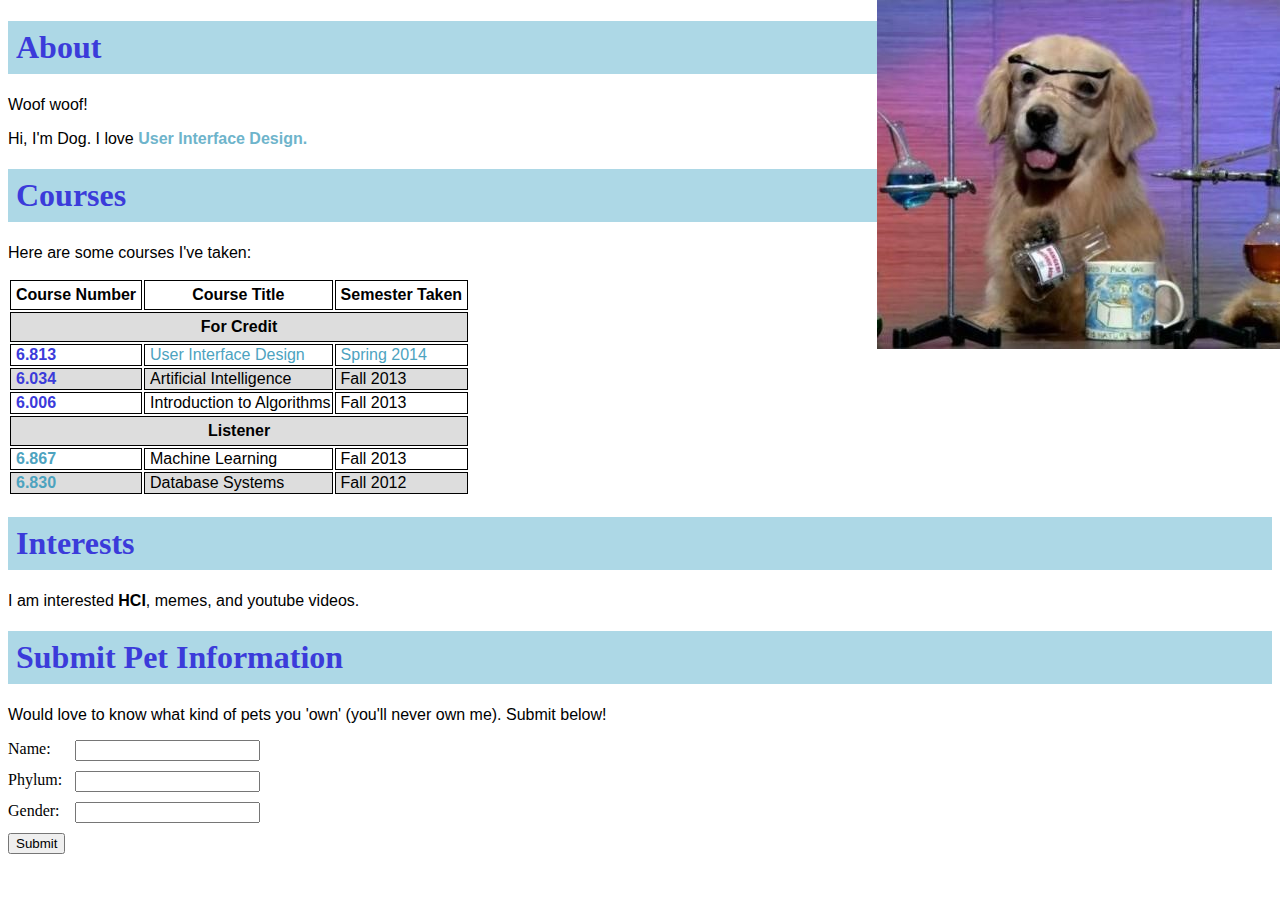
<file: viikko3/index.html>
<!DOCTYPE html>
<html lang="en">
<head>
    <meta charset="UTF-8">
    <meta name="viewport" content="width=device-width, initial-scale=1.0">
    <title>Pet page</title>
    <link rel="stylesheet" href="styles.css">
</head>
<body>
    <h1>About</h1>
    <p>Woof woof!</p>
    <p>Hi, I'm Dog. I love <strong style="color: rgb(110, 180, 203);">User Interface Design.</strong></p>

    <img src="dog.jpg"/>

    <h1>Courses</h1>
    <p>Here are some courses I've taken:</p>
    <table>
        <tr>
            <th>Course Number</th>
            <th>Course Title</th>
            <th>Semester Taken</th>
        </tr>
        <tr>
            <th colspan="3" style="text-align: center;">For Credit</th>
        </tr>                
        <tr>
            <td class="courseNumberDark">6.813</td>
            <td style="color: rgb(77, 163, 191);">User Interface Design</td>
            <td style="color: rgb(77, 163, 191);">Spring 2014</td>
        </tr>
        <tr>
            <td class="courseNumberDark">6.034</td>
            <td>Artificial Intelligence</td>
            <td>Fall 2013</td>
        </tr>
        <tr>
            <td class="courseNumberDark">6.006</td>
            <td>Introduction to Algorithms</td>
            <td>Fall 2013</td>
        </tr>
        <tr>
            <th colspan="3" style="text-align: center;">Listener</th>
        </tr>
        <tr>
            <td class="courseNumberLight">6.867</td>
            <td>Machine Learning</td>
            <td>Fall 2013</td>
        </tr>
        <tr>
            <td class="courseNumberLight">6.830</td>
            <td>Database Systems</td>
            <td>Fall 2012</td>
        </tr>
    </table>

    <h1>Interests</h1>
    <p>I am interested <strong>HCI</strong>, memes, and youtube videos.</p>

    <h1>Submit Pet Information</h1>
    <p>Would love to know what kind of pets you 'own' (you'll never own me). Submit below!</p>
    <form>
        <label for="firstname">Name:</label>
        <input type="text" name="firstname" required />
        <label for="phylum">Phylum:</label>
        <input type="text" name="phylum" required />
        <label for="gender">Gender:</label>
        <input type="text" name="gender" required />
        <input type="submit" value="Submit" style="grid-column: 1;" />
    </form>
</body>
</html>
</file>
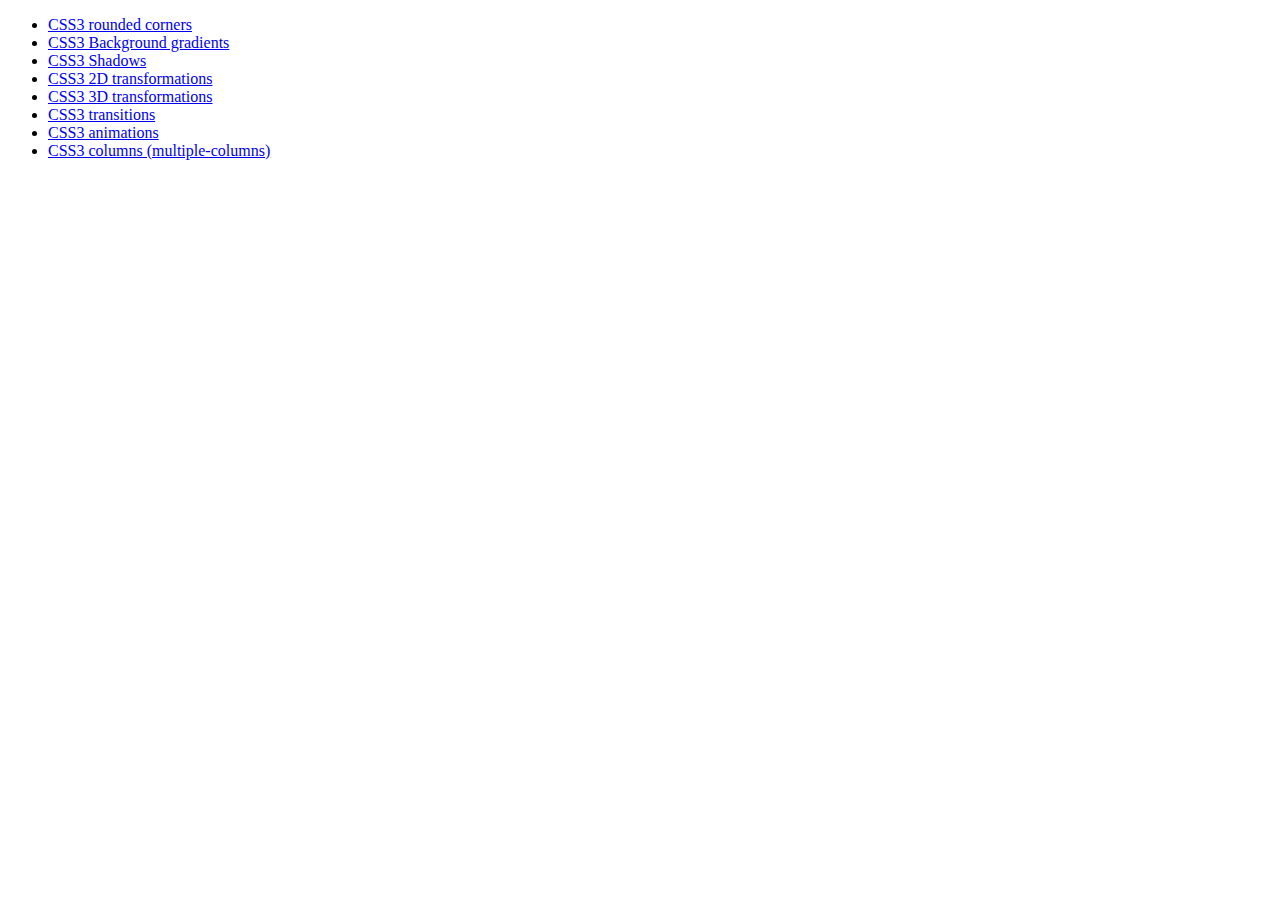
<file: viikko5/index.html>
<!DOCTYPE html>
<html lang="en">
<head>
    <meta charset="UTF-8">
    <meta name="viewport" content="width=device-width, initial-scale=1.0">
    <link rel="stylesheet" href="styles.css">
    <style></style>
    <title>Document</title>
</head>
<body>
    <ul>
        <li><a href="rounded-corners.html">CSS3 rounded corners</a></li>
        <li><a href="gradient.html">CSS3 Background gradients</a></li>
        <li><a href="shadows.html">CSS3 Shadows</a></li>
        <li><a href="2d.html">CSS3 2D transformations</a></li>
        <li><a href="3d.html">CSS3 3D transformations</a></li>
        <li><a href="transitions.html">CSS3 transitions</a></li>
        <li><a href="animations.html">CSS3 animations</a></li>
        <li><a href="columns.html">CSS3 columns (multiple-columns)</a></li>
    </ul>
</body>
</html>
</file>
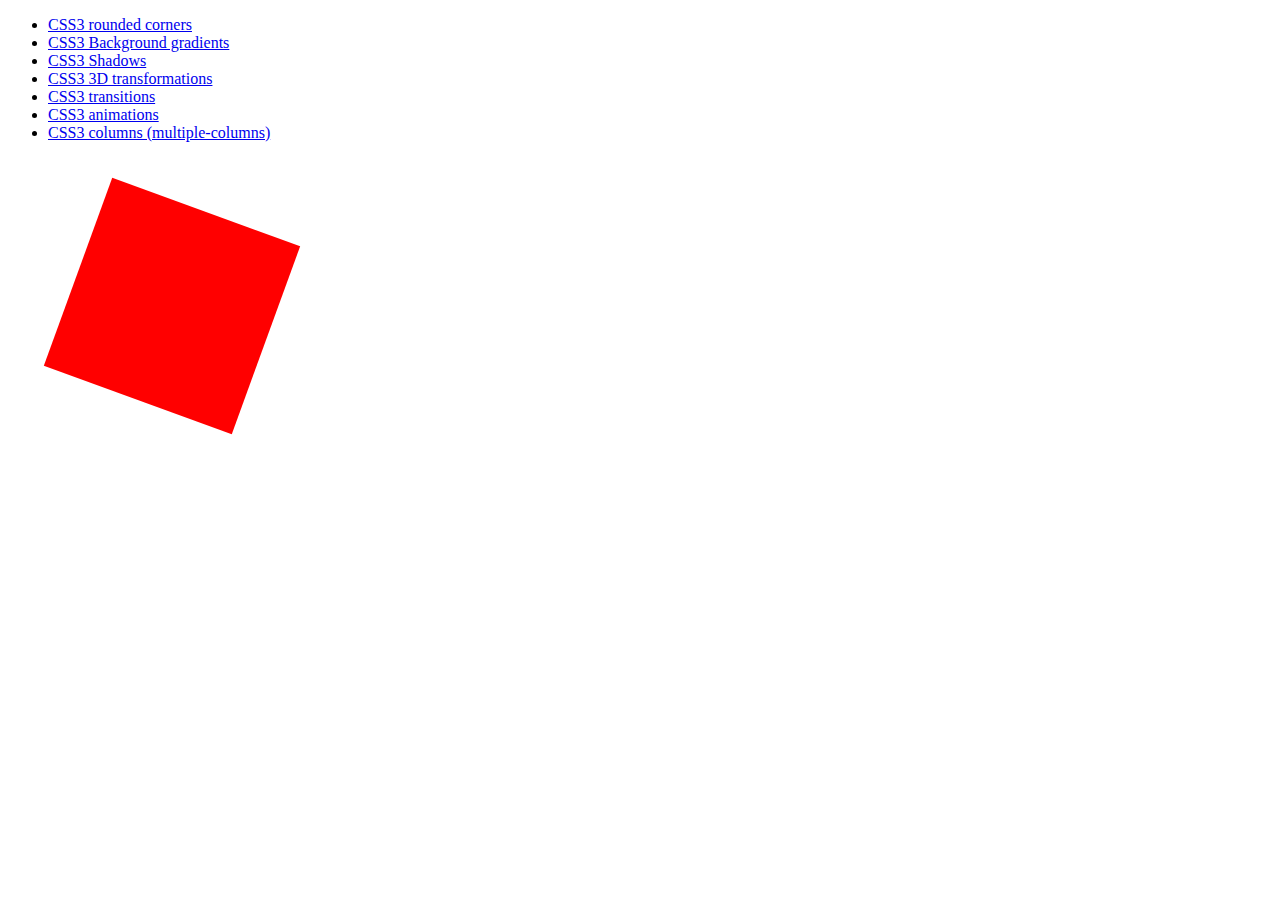
<file: viikko5/2d.html>
<!DOCTYPE html>
<html lang="en">
<head>
    <meta charset="UTF-8">
    <meta name="viewport" content="width=device-width, initial-scale=1.0">
    <link rel="stylesheet" href="styles.css">
    <style></style>
    <title>2D transformations</title>
</head>
<body>
    <ul>
        <li><a href="rounded-corners.html">CSS3 rounded corners</a></li>
        <li><a href="gradient.html">CSS3 Background gradients</a></li>
        <li><a href="shadows.html">CSS3 Shadows</a></li>
        <li><a href="3d.html">CSS3 3D transformations</a></li>
        <li><a href="transitions.html">CSS3 transitions</a></li>
        <li><a href="animations.html">CSS3 animations</a></li>
        <li><a href="columns.html">CSS3 columns (multiple-columns)</a></li>
    </ul>
    <div class="myDiv" id="twoD"></div>
</body>
</html>
</file>
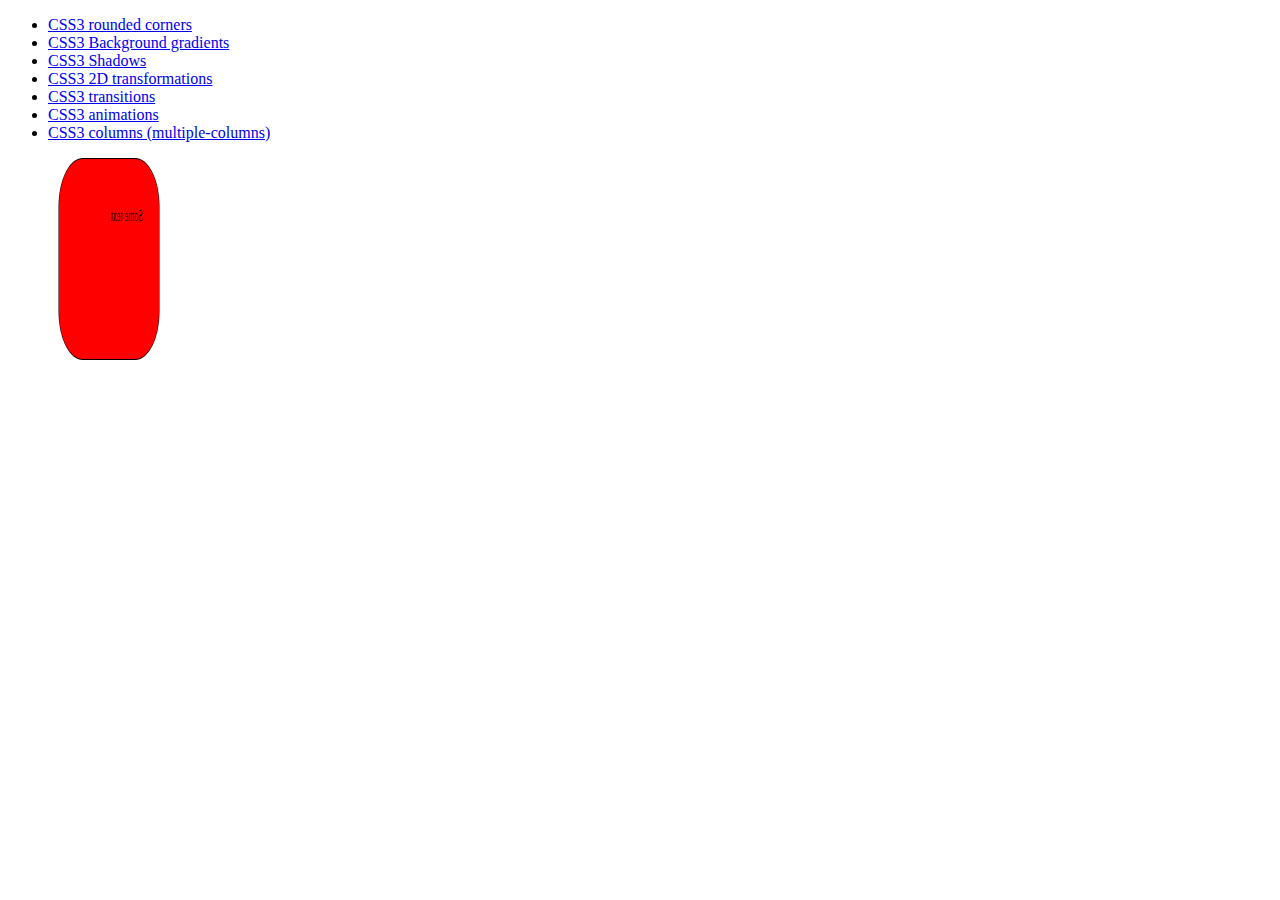
<file: viikko5/3d.html>
<!DOCTYPE html>
<html lang="en">
<head>
    <meta charset="UTF-8">
    <meta name="viewport" content="width=device-width, initial-scale=1.0">
    <link rel="stylesheet" href="styles.css">
    <style></style>
    <title>3D transformations</title>
</head>
<body>
    <ul>
        <li><a href="rounded-corners.html">CSS3 rounded corners</a></li>
        <li><a href="gradient.html">CSS3 Background gradients</a></li>
        <li><a href="shadows.html">CSS3 Shadows</a></li>
        <li><a href="2d.html">CSS3 2D transformations</a></li>
        <li><a href="transitions.html">CSS3 transitions</a></li>
        <li><a href="animations.html">CSS3 animations</a></li>
        <li><a href="columns.html">CSS3 columns (multiple-columns)</a></li>
    </ul>
    <div class="myDiv" id="threeD"><p id="text">Some text</p></div>
</body>
</html>
</file>
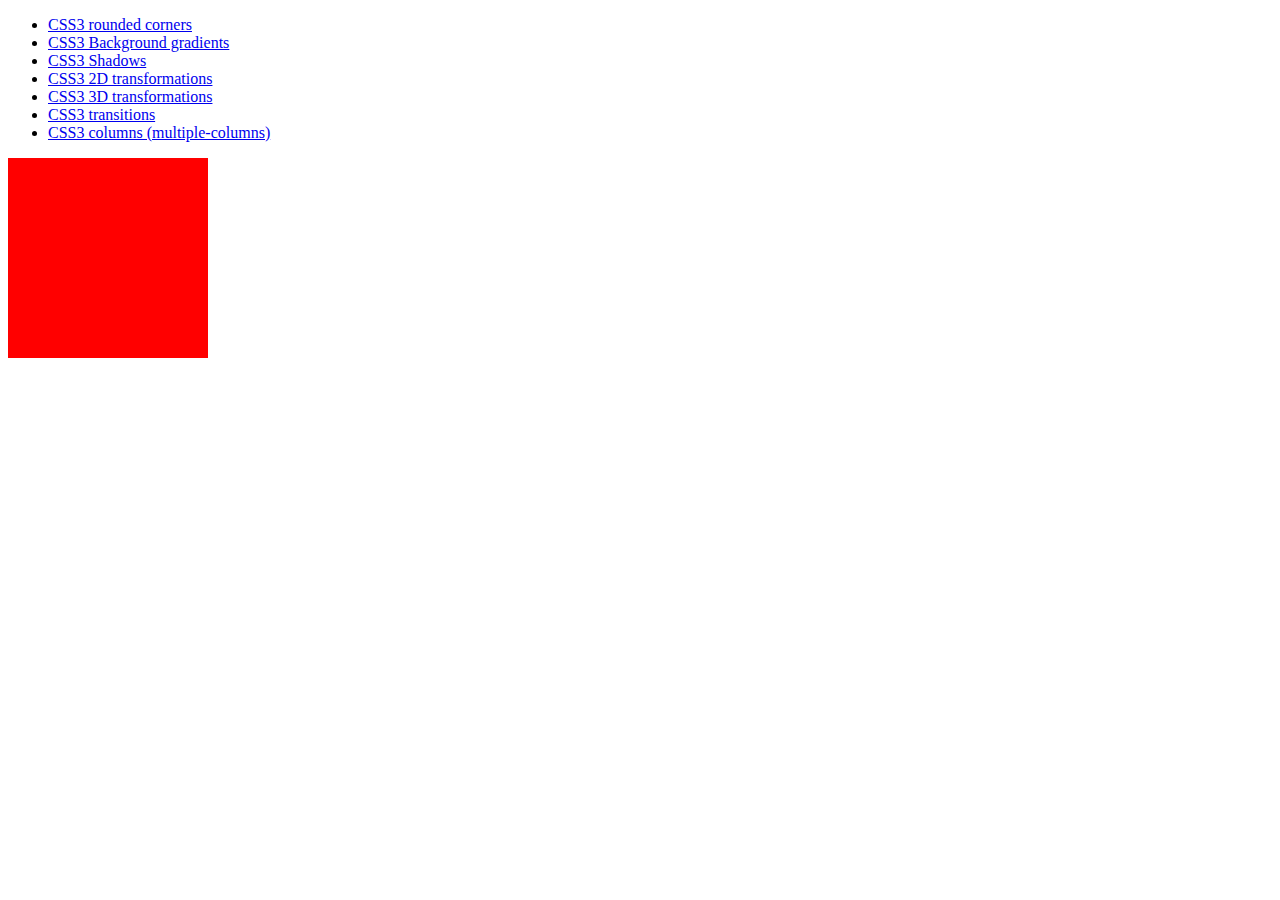
<file: viikko5/animations.html>
<!DOCTYPE html>
<html lang="en">
<head>
    <meta charset="UTF-8">
    <meta name="viewport" content="width=device-width, initial-scale=1.0">
    <link rel="stylesheet" href="styles.css">
    <style></style>
    <title>Animations</title>
</head>
<body>
    <ul>
        <li><a href="rounded-corners.html">CSS3 rounded corners</a></li>
        <li><a href="gradient.html">CSS3 Background gradients</a></li>
        <li><a href="shadows.html">CSS3 Shadows</a></li>
        <li><a href="2d.html">CSS3 2D transformations</a></li>
        <li><a href="3d.html">CSS3 3D transformations</a></li>
        <li><a href="transitions.html">CSS3 transitions</a></li>
        <li><a href="columns.html">CSS3 columns (multiple-columns)</a></li>
    </ul>
    <div class="myDiv" id="animations"></div>
</body>
</html>
</file>
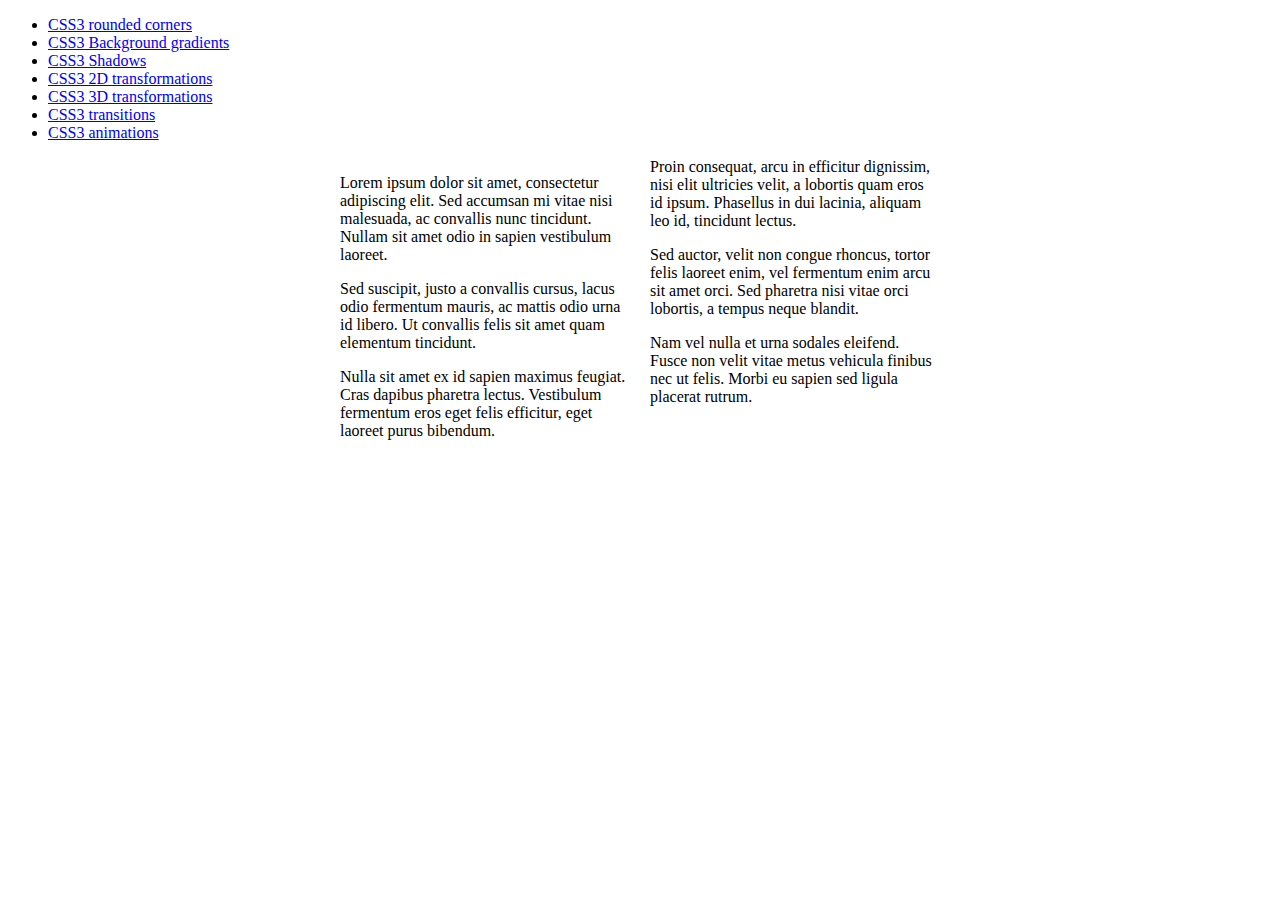
<file: viikko5/columns.html>
<!DOCTYPE html>
<html lang="en">
<head>
    <meta charset="UTF-8">
    <meta name="viewport" content="width=device-width, initial-scale=1.0">
    <link rel="stylesheet" href="styles.css">
    <style></style>
    <title>Columns</title>
</head>
<body>
    <ul>
        <li><a href="rounded-corners.html">CSS3 rounded corners</a></li>
        <li><a href="gradient.html">CSS3 Background gradients</a></li>
        <li><a href="shadows.html">CSS3 Shadows</a></li>
        <li><a href="2d.html">CSS3 2D transformations</a></li>
        <li><a href="3d.html">CSS3 3D transformations</a></li>
        <li><a href="transitions.html">CSS3 transitions</a></li>
        <li><a href="animations.html">CSS3 animations</a></li>
    </ul>
    <div class="container">
        <p>Lorem ipsum dolor sit amet, consectetur adipiscing elit. Sed accumsan mi vitae nisi malesuada, ac convallis nunc tincidunt. Nullam sit amet odio in sapien vestibulum laoreet.</p>
        <p>Sed suscipit, justo a convallis cursus, lacus odio fermentum mauris, ac mattis odio urna id libero. Ut convallis felis sit amet quam elementum tincidunt.</p>
        <p>Nulla sit amet ex id sapien maximus feugiat. Cras dapibus pharetra lectus. Vestibulum fermentum eros eget felis efficitur, eget laoreet purus bibendum.</p>
        <p>Proin consequat, arcu in efficitur dignissim, nisi elit ultricies velit, a lobortis quam eros id ipsum. Phasellus in dui lacinia, aliquam leo id, tincidunt lectus.</p>
        <p>Sed auctor, velit non congue rhoncus, tortor felis laoreet enim, vel fermentum enim arcu sit amet orci. Sed pharetra nisi vitae orci lobortis, a tempus neque blandit.</p>
        <p>Nam vel nulla et urna sodales eleifend. Fusce non velit vitae metus vehicula finibus nec ut felis. Morbi eu sapien sed ligula placerat rutrum.</p>
    </div>
</body>
</html>
</file>
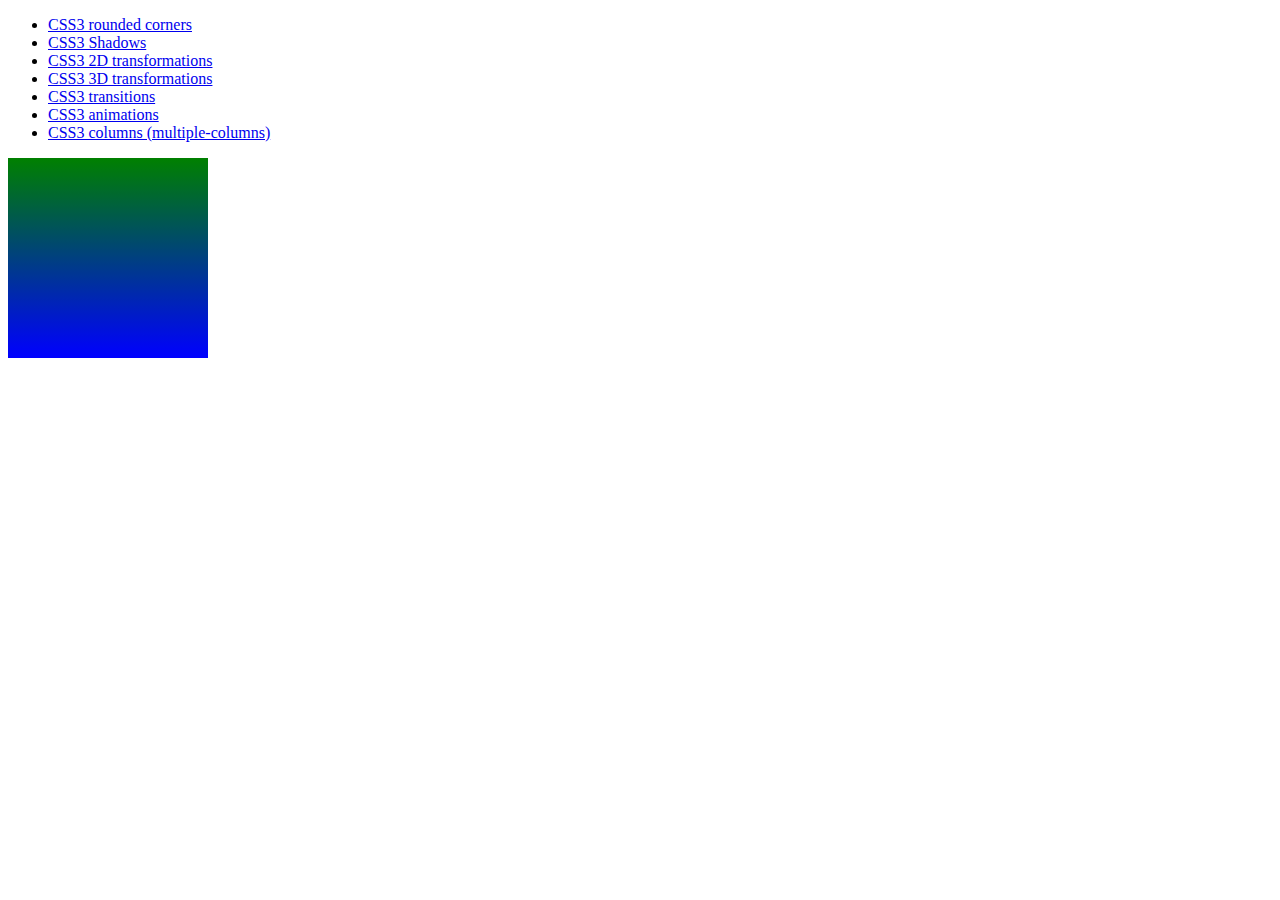
<file: viikko5/gradient.html>
<!DOCTYPE html>
<html lang="en">
<head>
    <meta charset="UTF-8">
    <meta name="viewport" content="width=device-width, initial-scale=1.0">
    <link rel="stylesheet" href="styles.css">
    <style></style>
    <title>Background Gradient</title>
</head>
<body>
    <ul>
        <li><a href="rounded-corners.html">CSS3 rounded corners</a></li>
        <li><a href="shadows.html">CSS3 Shadows</a></li>
        <li><a href="2d.html">CSS3 2D transformations</a></li>
        <li><a href="3d.html">CSS3 3D transformations</a></li>
        <li><a href="transitions.html">CSS3 transitions</a></li>
        <li><a href="animations.html">CSS3 animations</a></li>
        <li><a href="columns.html">CSS3 columns (multiple-columns)</a></li>
    </ul>
    <div class="myDiv" id="gradient"></div>
</body>
</html>
</file>
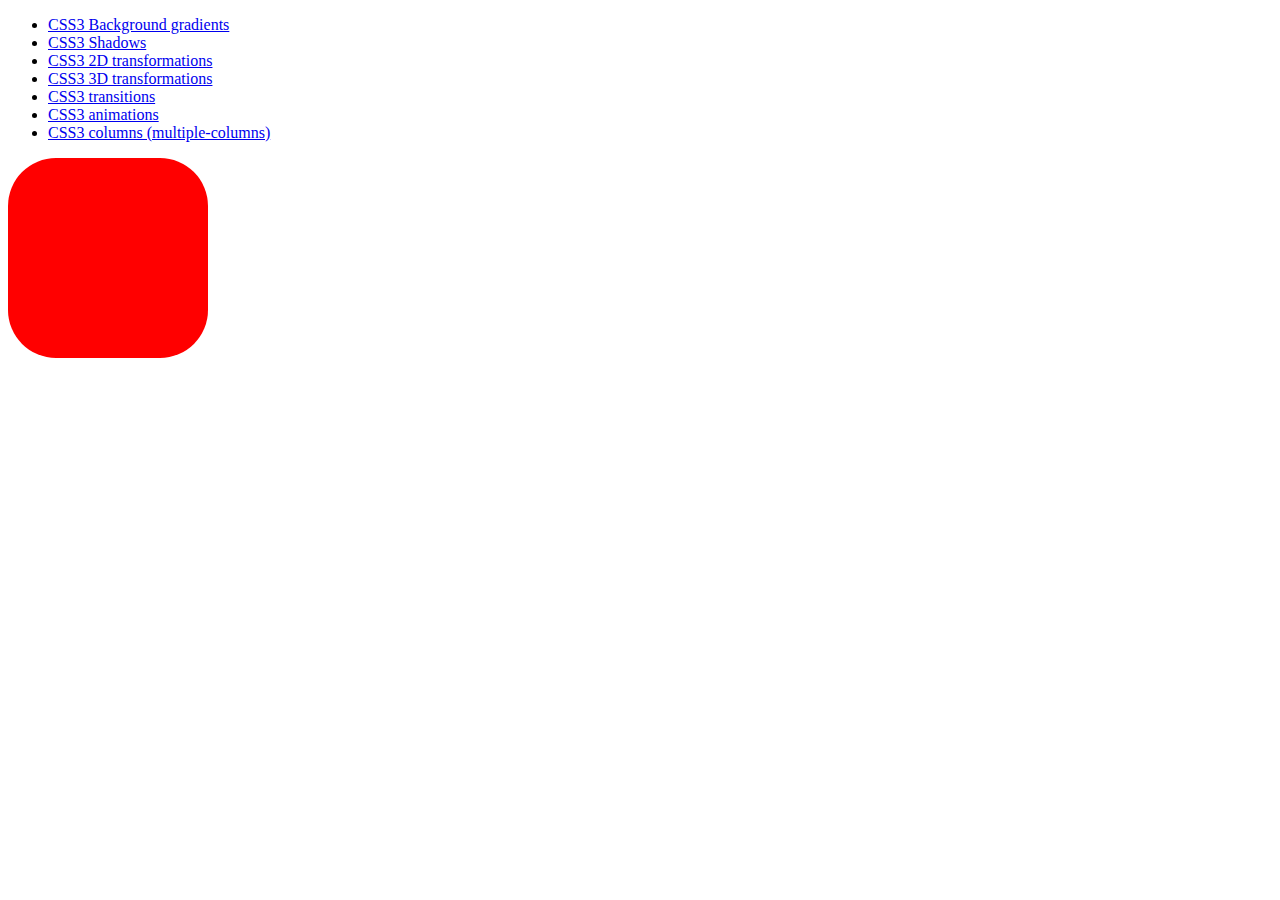
<file: viikko5/rounded-corners.html>
<!DOCTYPE html>
<html lang="en">
<head>
    <meta charset="UTF-8">
    <meta name="viewport" content="width=device-width, initial-scale=1.0">
    <link rel="stylesheet" href="styles.css">
    <style></style>
    <title>Rounded Corners</title>
</head>
<body>
    <ul>
        <li><a href="gradient.html">CSS3 Background gradients</a></li>
        <li><a href="shadows.html">CSS3 Shadows</a></li>
        <li><a href="2d.html">CSS3 2D transformations</a></li>
        <li><a href="3d.html">CSS3 3D transformations</a></li>
        <li><a href="transitions.html">CSS3 transitions</a></li>
        <li><a href="animations.html">CSS3 animations</a></li>
        <li><a href="columns.html">CSS3 columns (multiple-columns)</a></li>
    </ul>
    <div class="myDiv" id="rounded"></div>
</body>
</html>
</file>
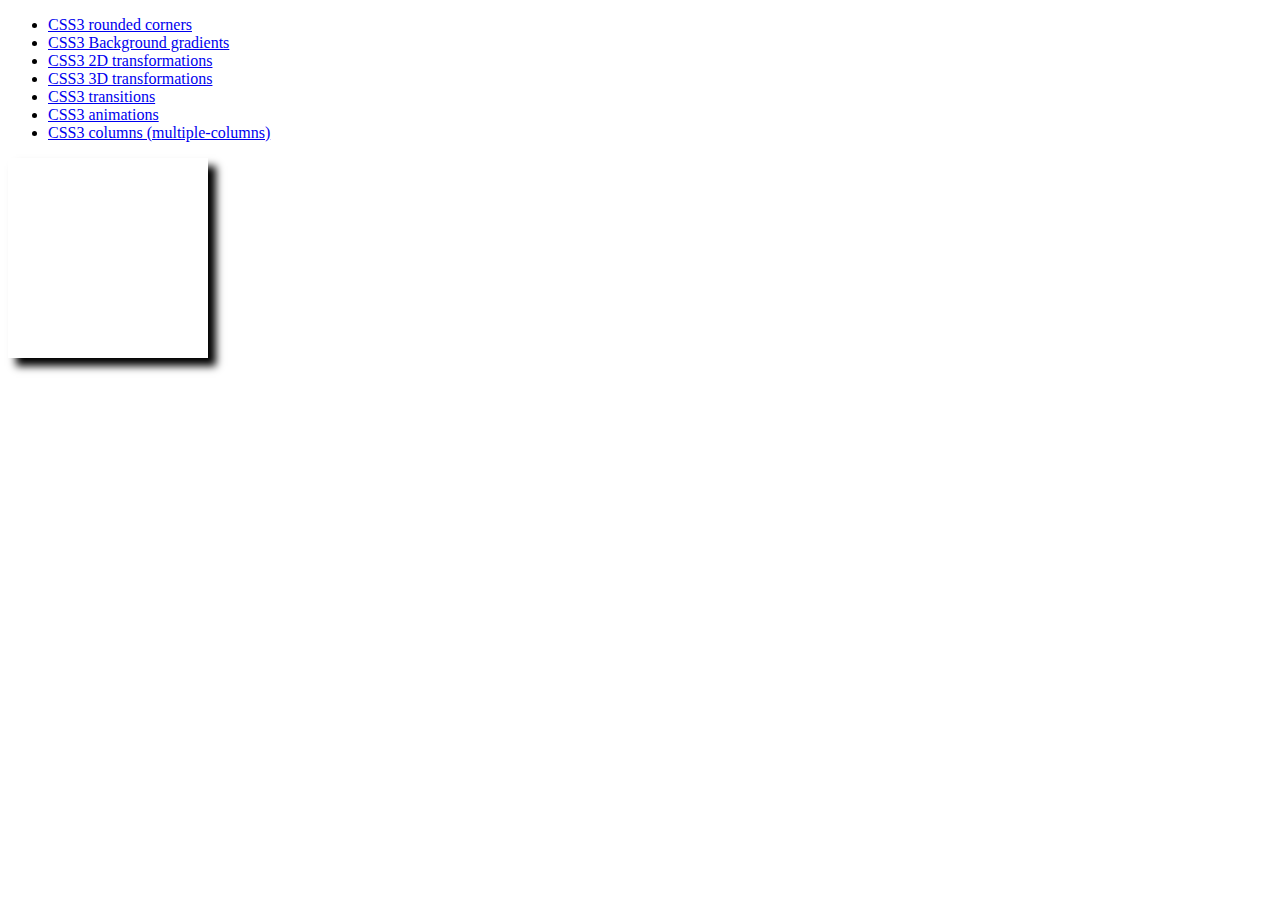
<file: viikko5/shadows.html>
<!DOCTYPE html>
<html lang="en">
<head>
    <meta charset="UTF-8">
    <meta name="viewport" content="width=device-width, initial-scale=1.0">
    <link rel="stylesheet" href="styles.css">
    <style></style>
    <title>Shadows</title>
</head>
<body>
    <ul>
        <li><a href="rounded-corners.html">CSS3 rounded corners</a></li>
        <li><a href="gradient.html">CSS3 Background gradients</a></li>
        <li><a href="2d.html">CSS3 2D transformations</a></li>
        <li><a href="3d.html">CSS3 3D transformations</a></li>
        <li><a href="transitions.html">CSS3 transitions</a></li>
        <li><a href="animations.html">CSS3 animations</a></li>
        <li><a href="columns.html">CSS3 columns (multiple-columns)</a></li>
    </ul>
    <div class="myDiv" id="shadows"></div>
</body>
</html>
</file>
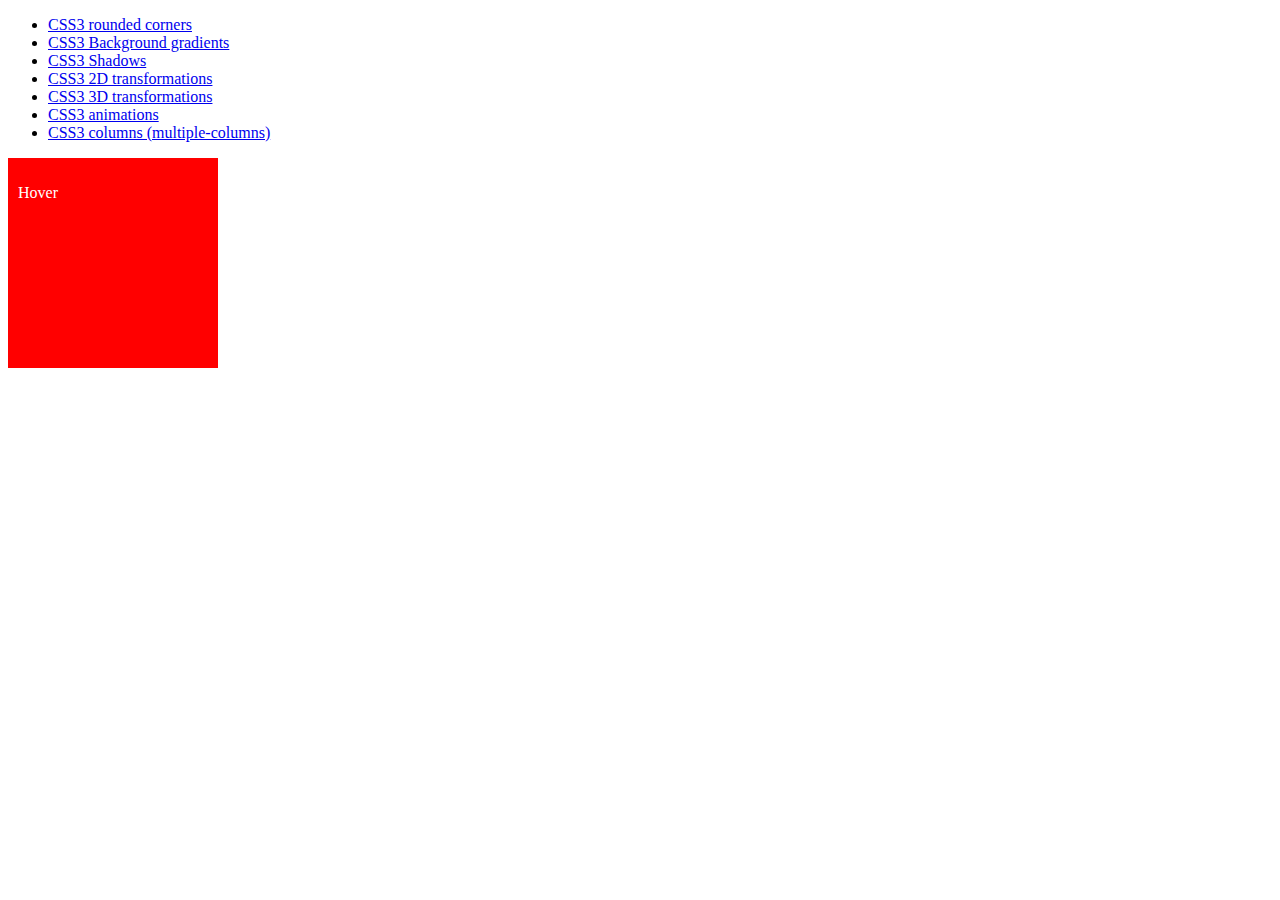
<file: viikko5/transitions.html>
<!DOCTYPE html>
<html lang="en">
<head>
    <meta charset="UTF-8">
    <meta name="viewport" content="width=device-width, initial-scale=1.0">
    <link rel="stylesheet" href="styles.css">
    <style></style>
    <title>Transitions</title>
</head>
<body>
    <ul>
        <li><a href="rounded-corners.html">CSS3 rounded corners</a></li>
        <li><a href="gradient.html">CSS3 Background gradients</a></li>
        <li><a href="shadows.html">CSS3 Shadows</a></li>
        <li><a href="2d.html">CSS3 2D transformations</a></li>
        <li><a href="3d.html">CSS3 3D transformations</a></li>
        <li><a href="animations.html">CSS3 animations</a></li>
        <li><a href="columns.html">CSS3 columns (multiple-columns)</a></li>
    </ul>
    <div class="myDiv" id="transitions"><p>Hover</p></div>
</body>
</html>
</file>
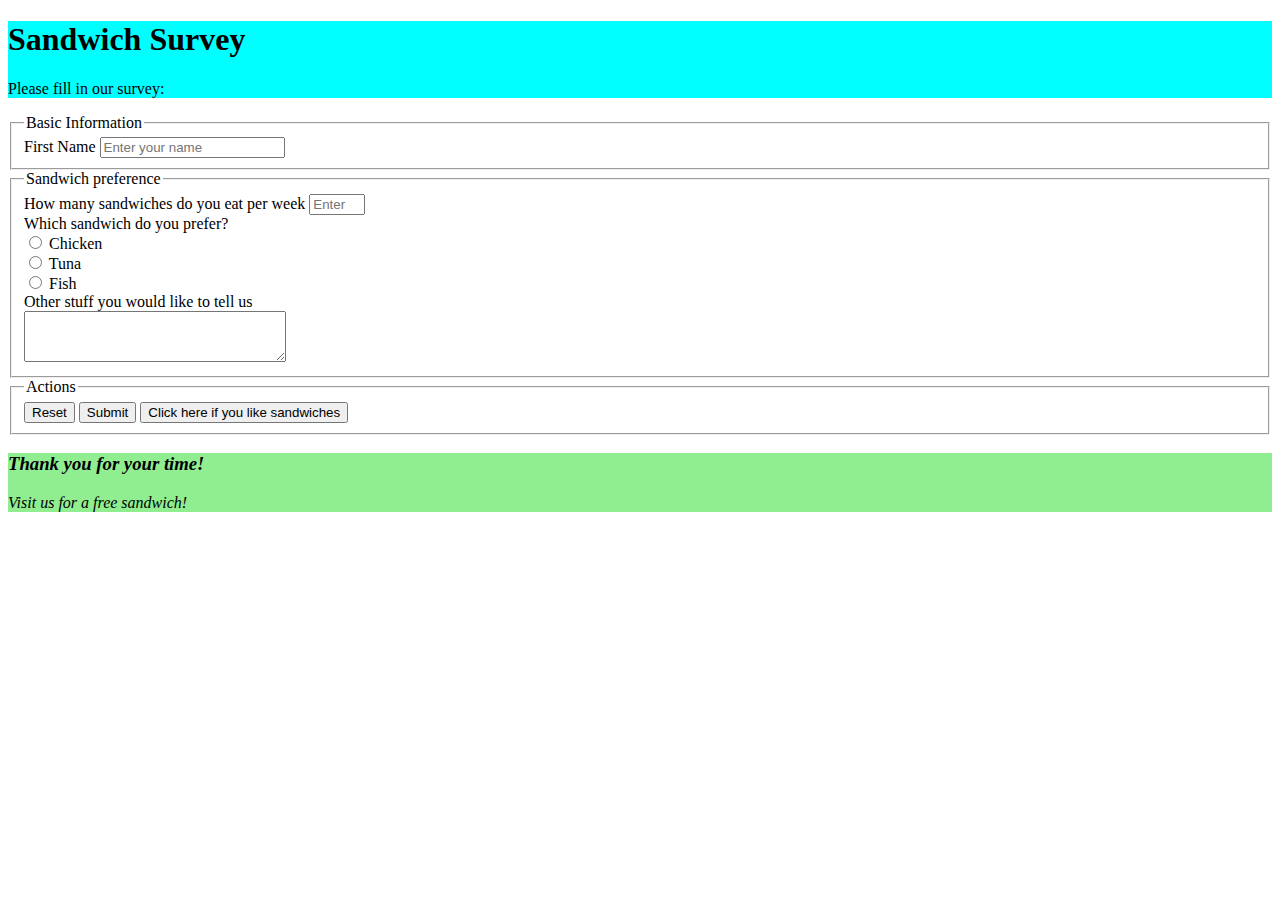
<file: viikko2/sandwich/survey.html>
<!DOCTYPE html>
<html lang="en">
<head>
    <meta charset="UTF-8">
    <meta name="viewport" content="width=device-width, initial-scale=1.0">
    <title>Sandwich Survey</title>
</head>
<body>
    <header style="background-color: cyan;">    
        <h1>Sandwich Survey</h1>
        <p>Please fill in our survey:</p>
    </header>

    <main>
        <form action="evaluate.php" method="post">
            <fieldset>
                <legend>Basic Information</legend>
                <label for="firstname">First Name</label>
                <input type="text" name="firstname" placeholder="Enter your name" required />
            </fieldset>

            <fieldset>
                <legend>Sandwich preference</legend>
                <label for="quantity">How many sandwiches do you eat per week</label>
                <input type="number" min="0" max="10" name="quantity" placeholder="Enter quantity" required />
                
                <br>
                <label for="sandwich">Which sandwich do you prefer?</label>
                <br>
                <input type="radio" name="sandwich" value="Chicken" /> Chicken
                <br>
                <input type="radio" name="sandwich" value="Tuna" /> Tuna
                <br>
                <input type="radio" name="sandwich" value="Fish" /> Fish
                <br>

                <label for="comments">Other stuff you would like to tell us</label>
                <br>
                <textarea rows="3" cols="30" name="comments"></textarea>
            </fieldset>

            <fieldset>
                <legend>Actions</legend>
                <input type="reset" value="Reset" />
                <input type="submit" value="Submit" />
                <button onclick="alert('You like sandwiches')">Click here if you like sandwiches</button>
            </fieldset>
        </form>
    </main>

    <footer style="background-color: lightgreen;">
        <div style="font-style: italic;">
            <h3>Thank you for your time!</h3>
            <p>Visit us for a free sandwich!</p>
        </div>
    </footer>
</body>
</html>
</file>
<file: viikko3/styles.css>
h1 {
    color: rgb(59, 59, 218);
    background-color: lightblue;
    padding: 0.5rem;
}

p {
    font-family: Arial, Helvetica, sans-serif;
}

form {
    display: grid;
    gap: 10px;
    width: 15%;
}

label {
    grid-column: 1;
}

input {
    grid-column: 2;
}

th, td {
    border: 1px solid black;
    font-family: Arial, Helvetica, sans-serif;
}

th {
    padding: 5px;
}

td {
    padding-left: 5px;
}

tr:nth-child(even) {
    background-color: #dddddd;
}
 
.courseNumberDark {
    color: rgb(59, 59, 218);
    font-weight: 900;
}

.courseNumberLight {
    color: rgb(77, 163, 191);
    font-weight: 900;
}

img {
    position: absolute;
    top: 0;
    right: 0;
}
</file>
<file: viikko5/styles.css>
.myDiv {
    width: 200px;
    height: 200px;
}

#rounded {
    border-radius: 3rem;
    background-color: red;
}

#gradient {
    background: linear-gradient(to bottom, green, blue);
}

#shadows {
    box-shadow: 8px 8px 8px black;
}

#twoD {
    transform: rotate(20deg);
    background-color: red;
    margin: 5vw;
}

#threeD {
    transform: rotateY(120deg);
    transition: width 2s;
    background-color: red;
    border-radius: 3rem;
    border: 1px solid black;
}

#text {
    padding: 2rem;
}

#transitions {
    background-color: red;
    transition: 2s;
    color: white;
    padding: 10px 0px 0px 10px;
}

#transitions:hover {
    width: 400px;
}

#animations {
    background-color: red;
    animation: moveDiv 2s infinite alternate;
}

@keyframes moveDiv {
    from {
        transform: translateX(0);
    }
    to {
        transform: translateX(200px);
    }
}

.container {
    column-count: 2; 
    column-gap: 20px; 
    column-rule: none;
    width: 600px; 
    margin: 0 auto; 
}
</file>
